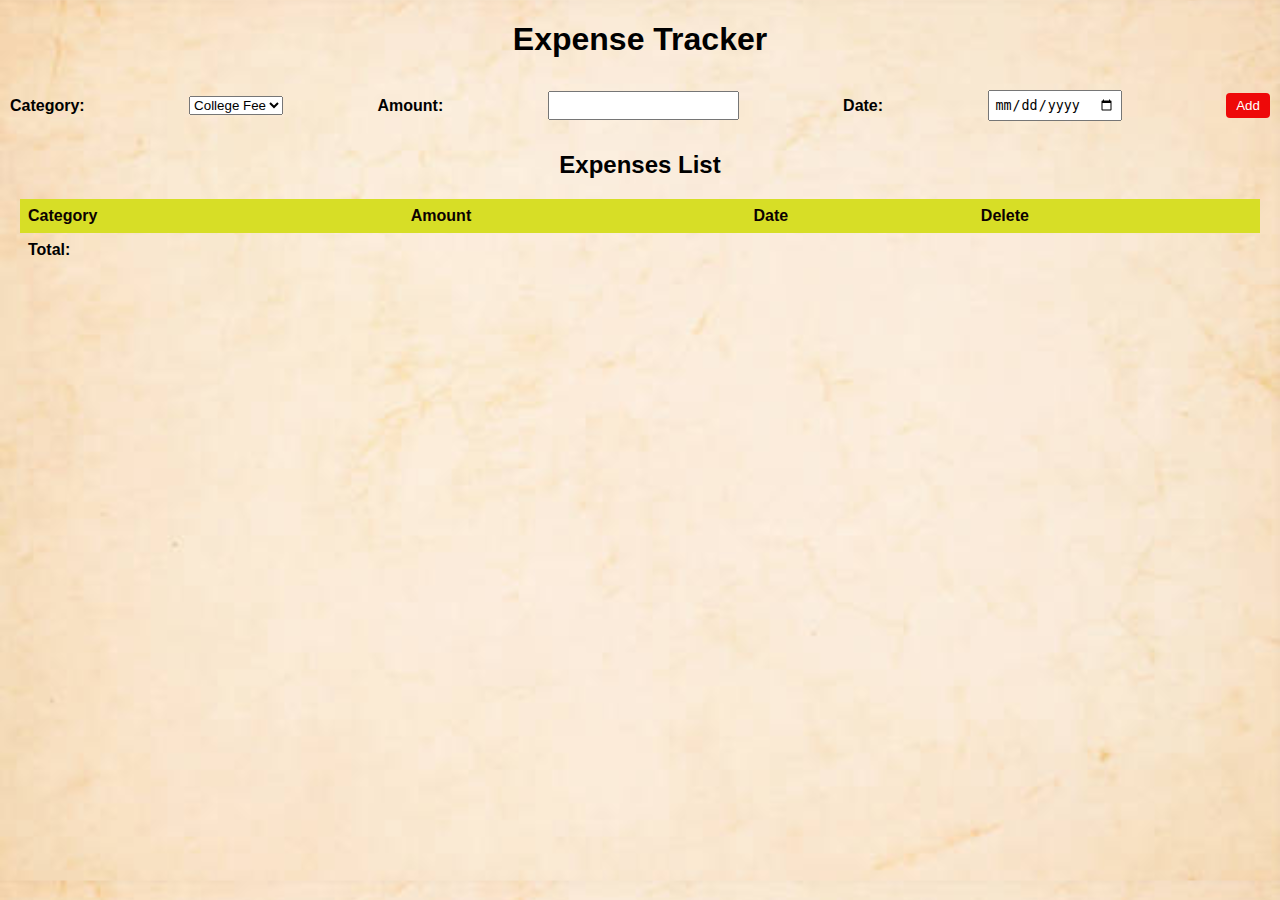
<file: index.html>
<!DOCTYPE html>
<html lang="en">
<head>
    <meta charset="UTF-8">
    <meta name="viewport" content="width=device-width, initial-scale=1.0">
    <link rel="stylesheet" href="tracker.css">
    <title>Money Tracker WebA pp</title>
</head>
<body>
    <h1> Expense Tracker </h1>
    <div class="input-section">
        <label for="category-select">Category:</label>
        <select id="category-select">
            <option value="College Fee">College Fee</option>
            <option value="Rent">Rent</option>
            <option value="Transport">Transport</option>
            <option value="Food">Food</option>
            <option value="Shopping">Shopping</option>
            <option value="Cool Drinks">Cool Drinks</option>
        </select>
        <label for="amount-input">Amount:</label>
        <input type="number" id="amount-input">
        <label for="date-input">Date:</label>
        <input type="date" id="date-input">
        <button id="add-btn">Add</button>
    </div>
    <div class="expenses-list">
        <h2>Expenses List</h2>
        <table>
            <thead>
                
                    <tr>
                        <th>Category</th>
                        <th>Amount</th>
                        <th>Date</th>
                        <th>Delete</th>
                    </tr>
                
            </thead>
            <tbody id="expense-table-body">

            </tbody>
            <tfoot>
                <td>Total:</td>
                <td id="total-amount"></td>
                <td></td>
                <td></td>
            </tfoot>
        </table>
    </div>
    <script src="script.js"></script>
</body>
</html>
</file>
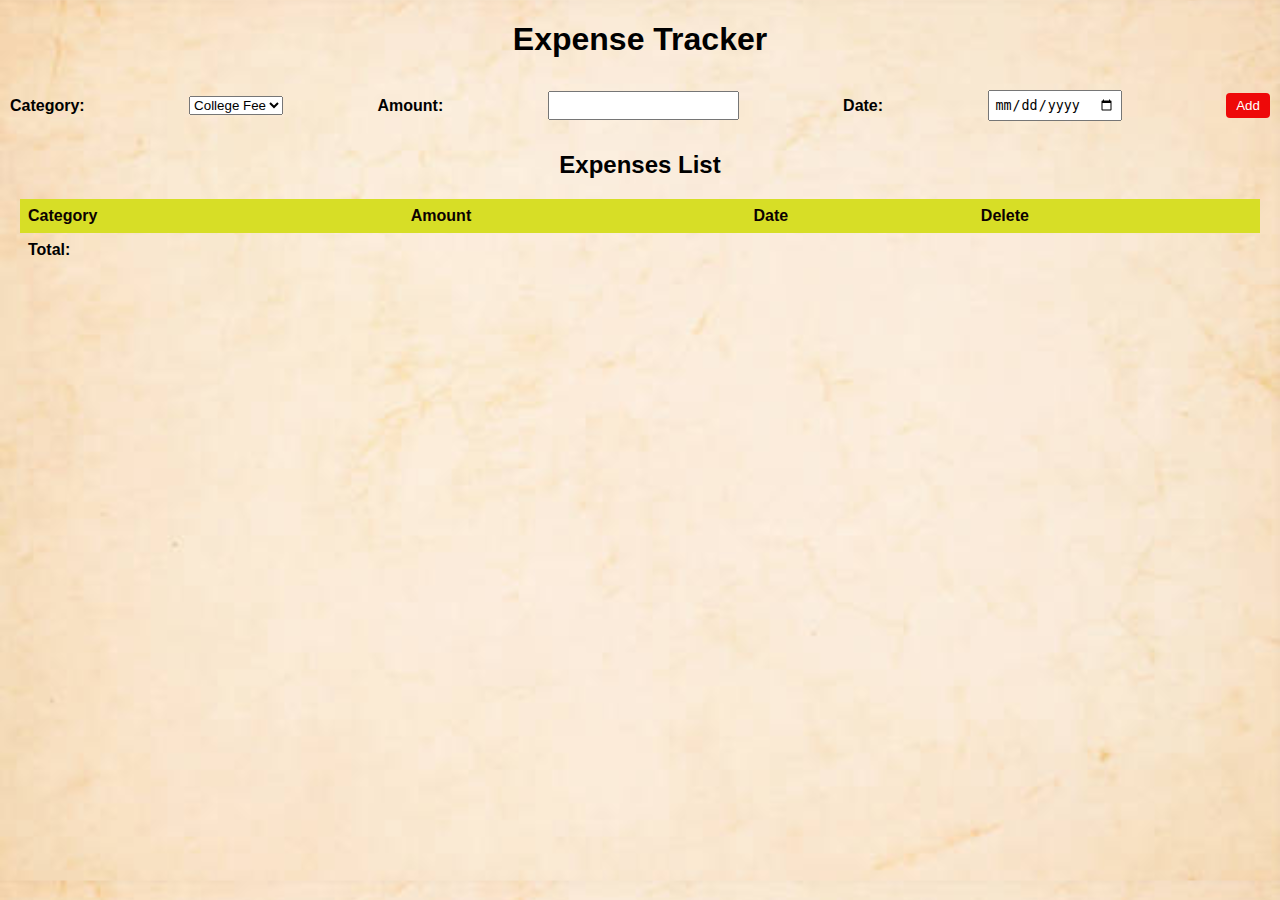
<file: tracker.html>
<!DOCTYPE html>
<html lang="en">
<head>
    <meta charset="UTF-8">
    <meta name="viewport" content="width=device-width, initial-scale=1.0">
    <link rel="stylesheet" href="tracker.css">
    <title>Money Tracker WebA pp</title>
</head>
<body>
    <h1> Expense Tracker </h1>
    <div class="input-section">
        <label for="category-select">Category:</label>
        <select id="category-select">
            <option value="College Fee">College Fee</option>
            <option value="Rent">Rent</option>
            <option value="Transport">Transport</option>
            <option value="Food">Food</option>
            <option value="Shopping">Shopping</option>
            <option value="Cool Drinks">Cool Drinks</option>
        </select>
        <label for="amount-input">Amount:</label>
        <input type="number" id="amount-input">
        <label for="date-input">Date:</label>
        <input type="date" id="date-input">
        <button id="add-btn">Add</button>
    </div>
    <div class="expenses-list">
        <h2>Expenses List</h2>
        <table>
            <thead>
                
                    <tr>
                        <th>Category</th>
                        <th>Amount</th>
                        <th>Date</th>
                        <th>Delete</th>
                    </tr>
                
            </thead>
            <tbody id="expense-table-body">

            </tbody>
            <tfoot>
                <td>Total:</td>
                <td id="total-amount"></td>
                <td></td>
                <td></td>
            </tfoot>
        </table>
    </div>
    <script src="script.js"></script>
</body>
</html>
</file>
<file: tracker.css>
body{
    font-family: Arial, Helvetica, sans-serif;
    margin:0;
    background-image: url("./n.jpg");
    background-size: cover;
}
h1,h2{
    text-align: center;
}
.input-section{
    display: flex;
    flex-direction: row;
    justify-content: space-between;
    align-items: center;
    padding: 10px;
}
.input-section label{
    font-weight: bold;
    margin-right: 10px;
}
.input-section input[type="number"], .input-section input[type="date"]{
    padding: 5px;
    margin-right: 10px;
}
.input-section button{
    padding: 5px 10px;
    background-color: rgb(238, 9, 9);
    color:white;
    border: none;
    border-radius: 4px;
    cursor: pointer;
}
.expenses-list{
    margin: 20px;
}

table{
    width: 100%;
    border-collapse: collapse;
}
th,td{
    border: 1px solid rgb(252, 247, 247)d;
    padding: 8px;
    text-align: left;

}
th{ 
    background-color: rgb(215, 222, 38);
    color: rgb(12, 1, 1);
}
tfoot td{
    font-weight: bold;
}
.delete-btn{
    padding: 5px 10px;
    background-color: rgb(238, 9, 9);
    color:white;
    border: none;
    border-radius: 4px;
    cursor: pointer;
}
</file>
